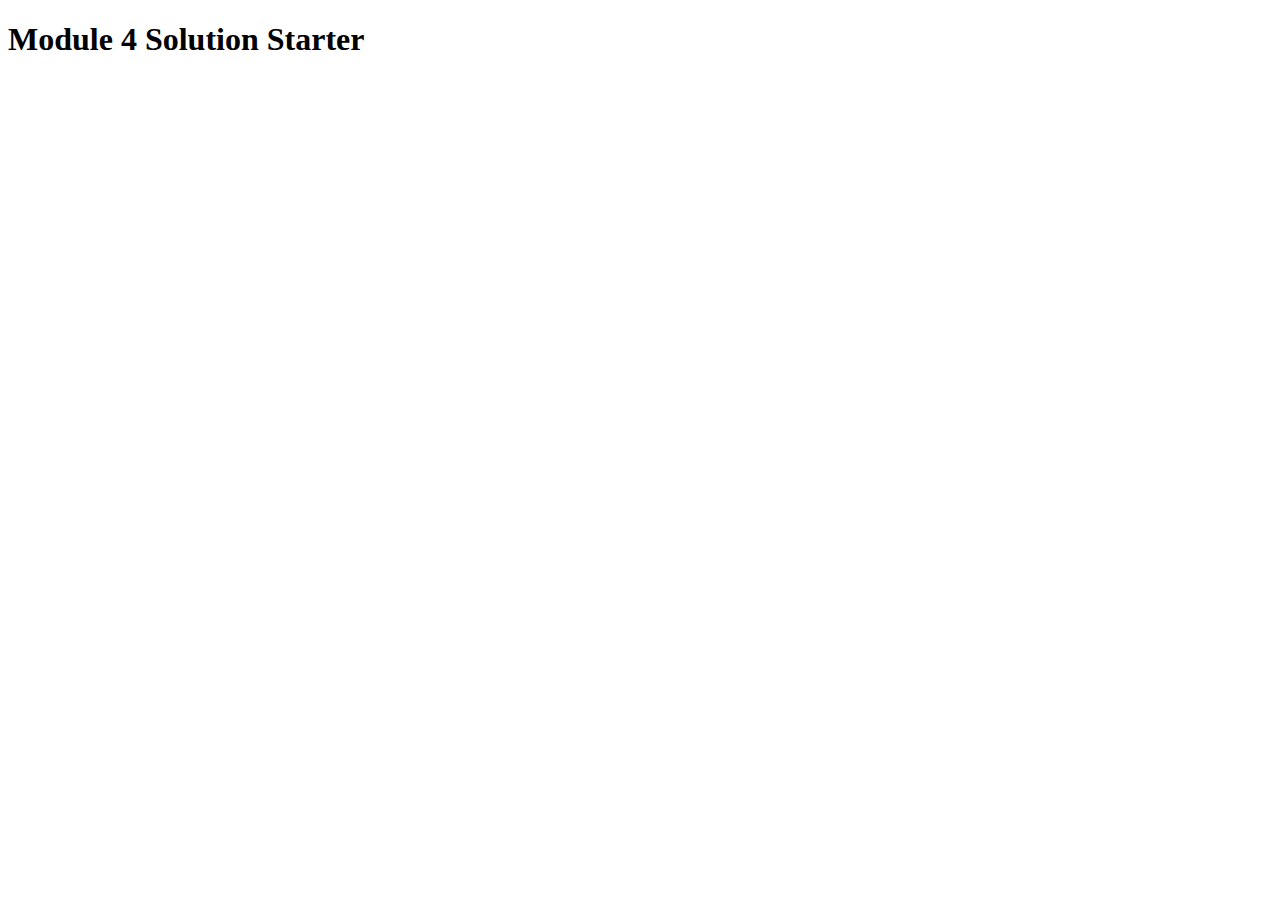
<file: module4-solution/index.html>
<!DOCTYPE html>
<html>
<head>
  <meta charset="utf-8">
  <title>Module 4 Solution Starter</title>
  <script>
    var names = []; // DO NOT REMOVE
  </script>
  <script src="SpeakHello.js"></script>
  <script src="SpeakGoodbye.js"></script>
  <script src="script.js"></script>
  
</head>
<body>
  <h1>Module 4 Solution Starter</h1>
</body>
</html>
</file>
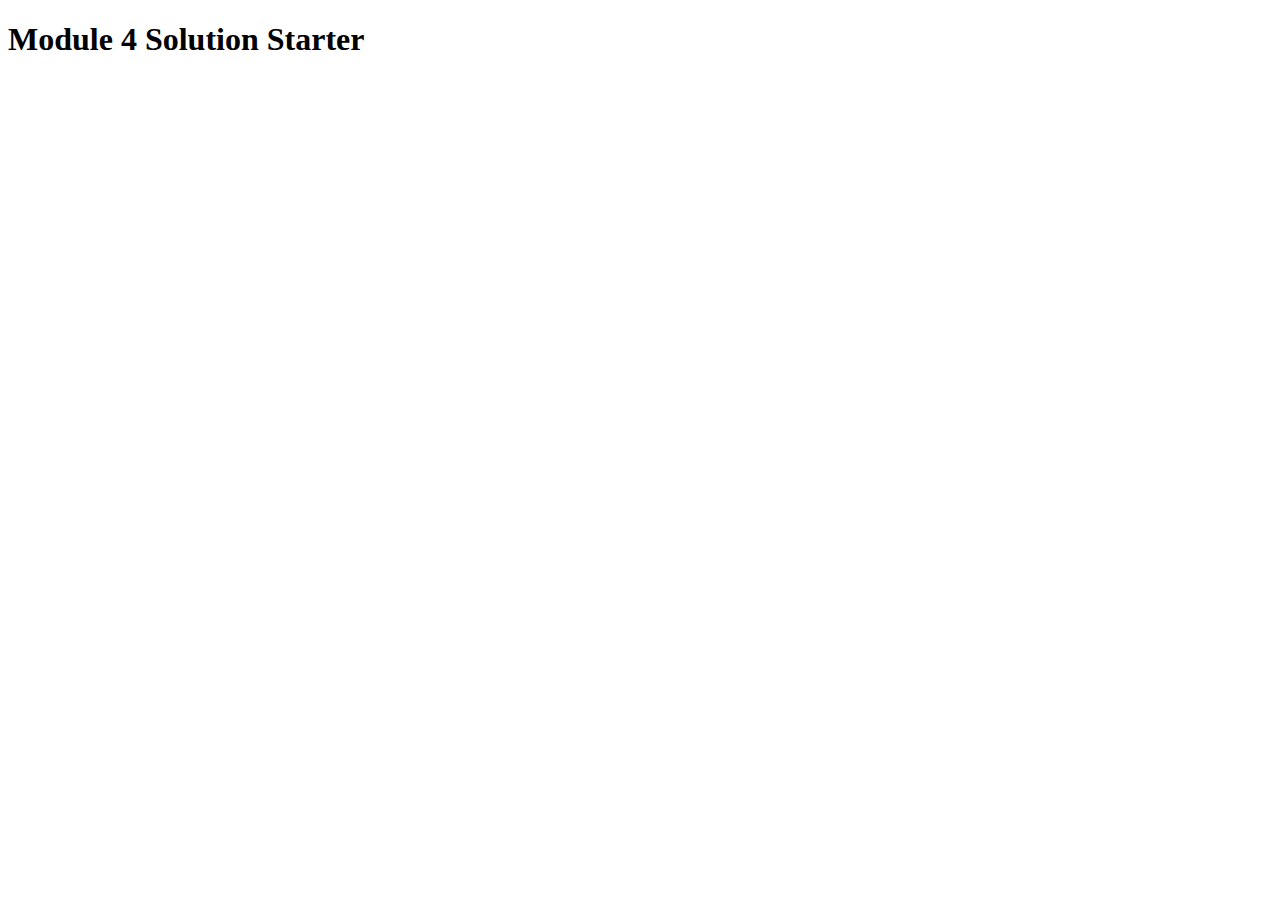
<file: module4-solution/harder/index.html>
<!DOCTYPE html>
<html>
<head>
  <meta charset="utf-8">
  <title>Module 4 Solution Starter</title>
  <script>
    var names = []; // DO NOT REMOVE
  </script>
  <script src="SpeakHello.js"></script>
  <script src="SpeakGoodBye.js"></script>
  <script src="script.js"></script>
</head>
<body>
  <h1>Module 4 Solution Starter</h1>
</body>
</html>
</file>
